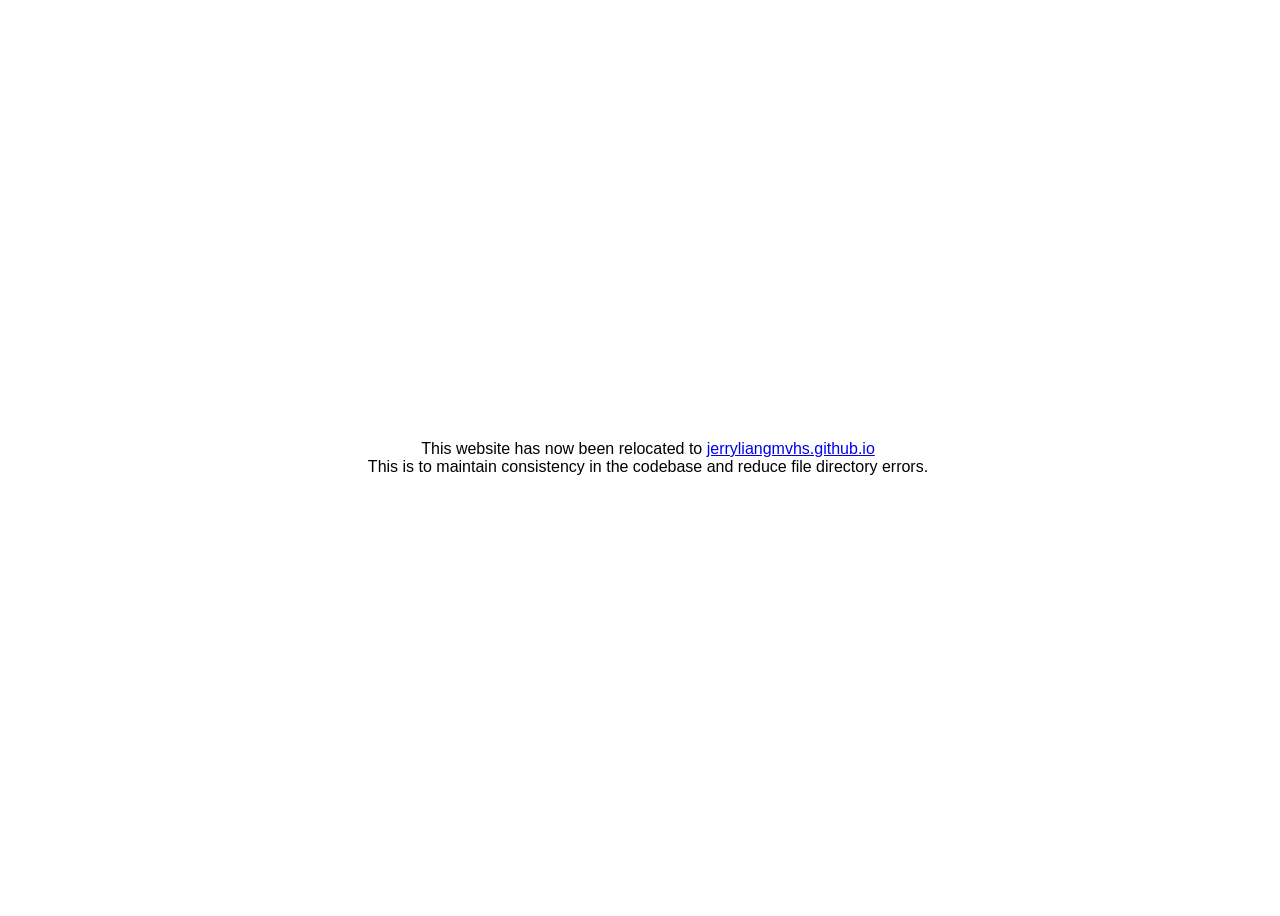
<file: index.html>
<!DOCTYPE html>
<html>
<head>
    <meta charset="UTF-8" />
    <meta name="viewport" content="width=device-width, initial-scale=1.0">
    <title>LILALO Chemistry</title>
    <link rel="icon" type="image/x-icon" href="images/website-icon.png">
</head>
<style>
    body{
        width: 100vw;
        height: 100vh;
        display: flex;
        align-items: center;
        justify-content: center;
        font-family: sans-serif;
    }
    p{
        text-align: center;
    }
</style>
<body>
    <p>This website has now been relocated to <a href = "https://jerryliangmvhs.github.io/">jerryliangmvhs.github.io</a><br>This is to maintain consistency in the codebase and reduce file directory errors.</p>
</body>
</html>
</file>
